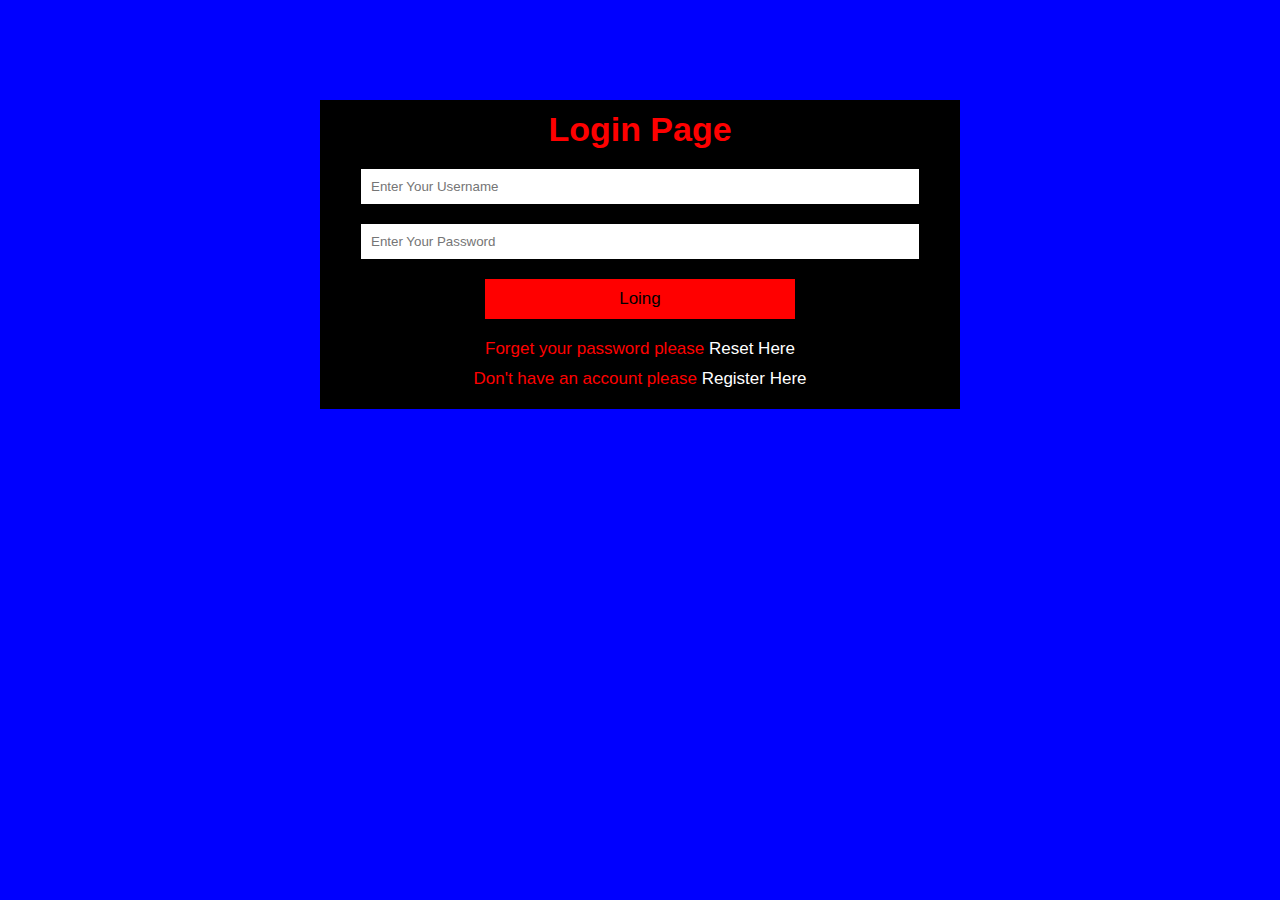
<file: index.html>
<!DOCTYPE html>
<html lang="en">
<head>
    <meta charset="UTF-8"/>
    <meta http-equiv="X-UA-Compatible" content="IE=edge"/>
    <meta name="viewport" content="width=device-width,initial-scale=1.0"/>
    <link rel="stylesheet" href="css/style.css" />
    <title>Multipage website-Login Page</title>
</head>
<body>
    <div id="admin-box">
        <h1>Login Page</h1>
        <hr/>
        <!--Main Form-->
        <form>
            <!--<label for="username">Enter Your Username</label>-->
            <input type="text" name="username" required placeholder="Enter Your Username"/><br>
            <!--<label for="password">Enter Your Password</label>-->
            <input 
            type="password" name="password" placeholder="Enter Your Password" required
            /> 
            <input type="submit" value="Loing"/>
        </form>
        <p>
            Forget your password please
            <a href="page/forget.html"> reset here</a>
        </p>
        <p>
            Don't have an account please
        <a href="page/register.html"> register here</a>
        </p>
    </div>
</body>
</html>
</file>
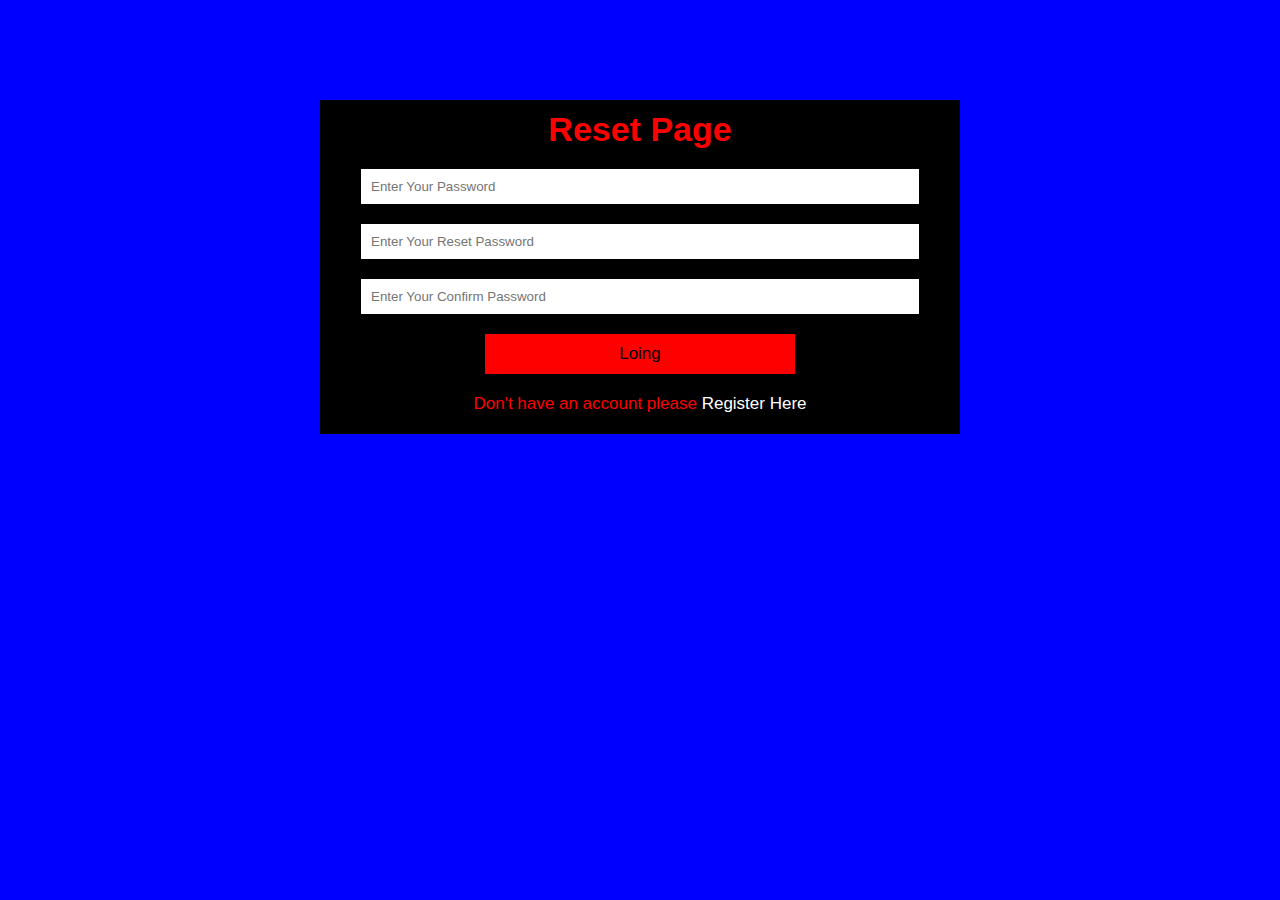
<file: page/forget.html>
<!DOCTYPE html>
<html lang="en">
<head>
    <meta charset="UTF-8"/>
    <meta http-equiv="X-UA-Compatible" content="IE=edge"/>
    <meta name="viewport" content="width=device-width,initial-scale=1.0"/>
    <link rel="stylesheet" href="../css/style.css" />
    <title>Multipage Reset-Page</title>
</head>
<body>
    <div id="admin-box"> 
        <h1>Reset Page</h1>
        <!--Main Form-->
        <form>
            <!--<label for="password">Enter Your Password</label><br/>-->
            <input type="text" name="password" placeholder="Enter Your Password"/><br>
            <!--<label for="r-password">Enter Your Reset Password</label><br>-->
            <input type="password" name="r-password" placeholder="Enter Your Reset Password"/><br>
            <!--<label for="c-password">Enter Your Confirm Password</label><br>-->
            <input type="password" name="c-password" placeholder="Enter Your Confirm Password"/>
            <input type="submit" value="Loing"/>
        </form>
        <p>
            Don't have an account please
        <a href="../index.html"> register here</a>
    </p>
</div>
</body>
</html>
</file>
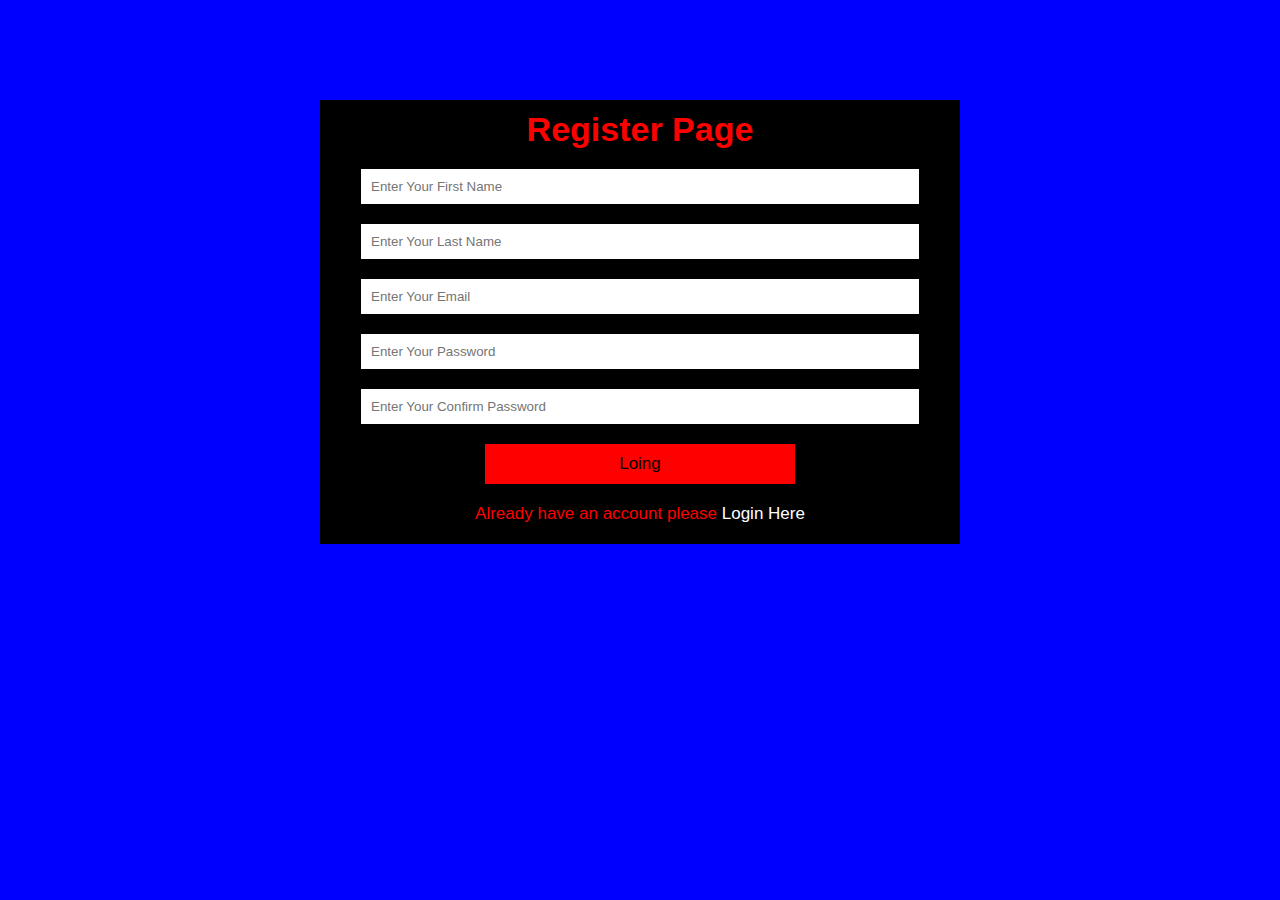
<file: page/register.html>
<!DOCTYPE html>
<html lang="en">
<head>
    <meta charset="UTF-8"/>
    <meta http-equiv="X-UA-Compatible" content="IE=edge"/>
    <meta name="viewport" content="width=device-width,initial-scale=1.0"/>
    <link rel="stylesheet" href="../css/style.css">
    <title>Multipage website Register-page</title>
</head>
<body>
    <div id="admin-box"> 
        <h1>Register Page</h1>
        <!--Main Form-->
        <form>
            <!--<label for="f-rname">Enter Your First Name</label><br/>-->
            <input type="text" name="f-name" placeholder="Enter Your First Name"/><br>
            <!--<label for="l-rname">Enter Your Last Name</label><br/>-->
            <input type="text" name="l-name" placeholder="Enter Your Last Name"/><br>
            <!--<label for="email">Enter Your Email</label><br>-->
            <input type="email" name="email" placeholder="Enter Your Email"><br>
            <!--<label for="password">Enter Your Password</label><br>-->
            <input type="password" name="password" placeholder="Enter Your Password"/><br>
            <!--<label for="c-password">Enter Your Confirm Password</label><br>-->
            <input type="password" name="c-password" placeholder="Enter Your Confirm Password"/>
            <input type="submit" value="Loing"/>
        </form>
        <p>
           Already have an account please
        <a href="../index.html"> Login here</a>
        </p>
    </div>
</body>
</html>
</file>
<file: css/style.css>
/* Universel Sekector */
* {
    margin: 0;
    padding: 0;
    border: 0;
    outline: 0;
    box-sizing: border-box;
}
/* Name Selector */
body {
    background-color: blue;
    color: red;
}

/* Id Selector */
#admin-box {
    background-color: black;
    width: 50%;
    text-align: center;
    margin:100px auto 0px;
    padding: 10px;
}

/* Decendent Selector */
#admin-box {
    font-size: 17px;
    font-family: 'Franklin Gothic Medium', 'Arial Narrow', Arial, sans-serif;
}

form{
    margin: 20px 0px;
}

input,
label{
display: block;
width: 90%;
margin: auto;
padding: 10px;
}
label{
    font-size: 20px;
    font-family: 'Franklin Gothic Medium', 'Arial Narrow', Arial, sans-serif;
}

input[type="submit"] {
    width: 50%;
    margin-top: 20px;
    background-color: red;
    font-size: 17px;
    transition: ease-in-out 0.8s;
}
input[type="submit"]:hover{
    background-color: green;
    border-radius: 5px;
}
p{
    margin: 10px 0px;
    font-size: 17px;
    font-family: 'Franklin Gothic Medium', 'Arial Narrow', Arial, sans-serif;
}
p a {
    color: #fff;
    text-decoration: none;
    text-transform: capitalize;
}
</file>
